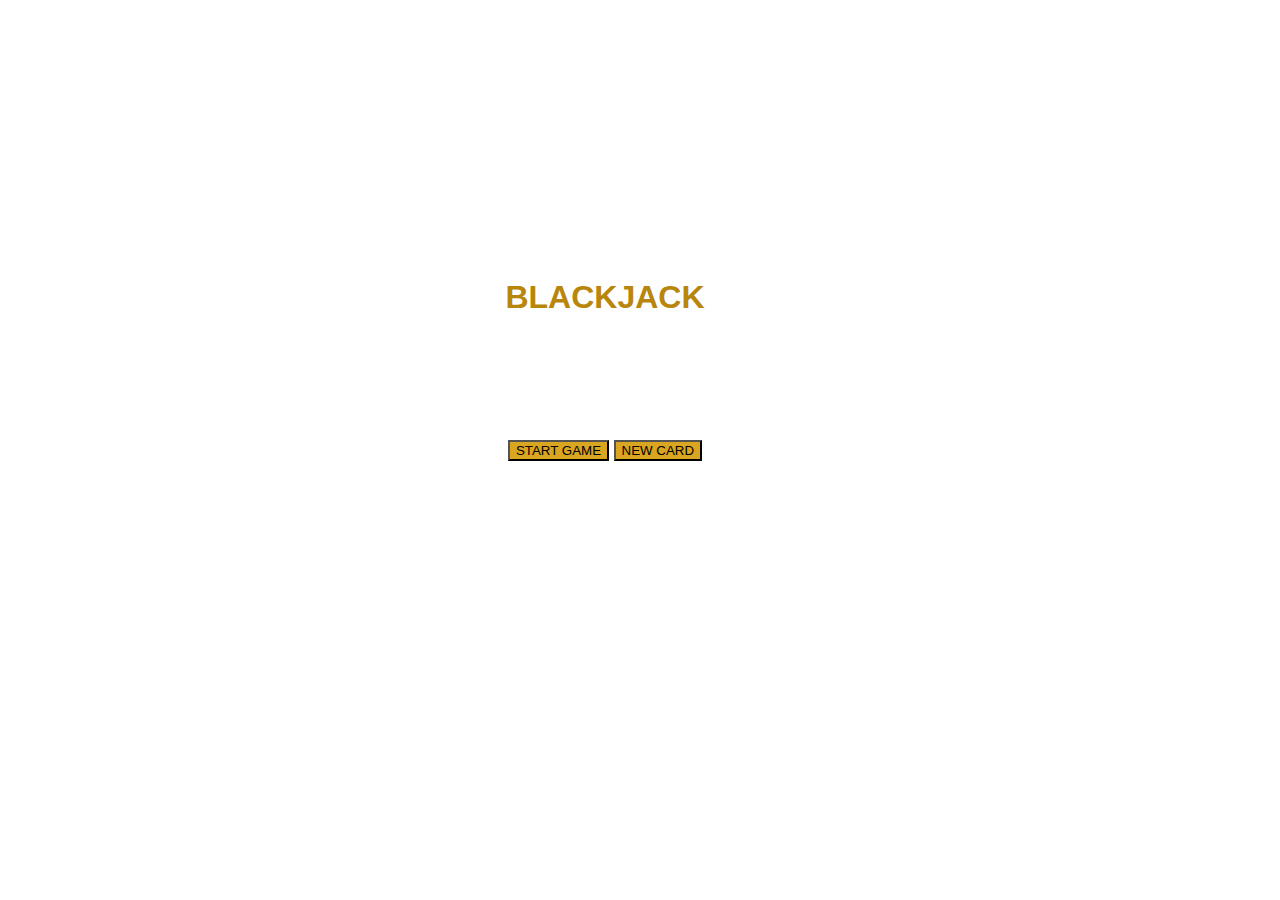
<file: blackjack game/index.html>
<!DOCTYPE html>
<html>
<head>
	<meta charset="utf-8">
	<meta name="viewport" content="width=device-width, initial-scale=1">
	<title>BLACKJACK-GAME</title>
	<link rel="stylesheet" href="style01.css">

</head>
<body>

	<h1>BLACKJACK</h1>
	<p id="message-el">Want to play a round?</p>
	<p id="cards-el">Cards:</p>
	<p id="sum-el">Sum:</p>

	
    <button id="start-btn" onclick="startgame()">START GAME</button>
    <button id="new-btn" onclick="newcard()">NEW CARD</button>

    <div id="player-el"></div>
    <script src="func.js"></script>

</body>
</html>
</file>
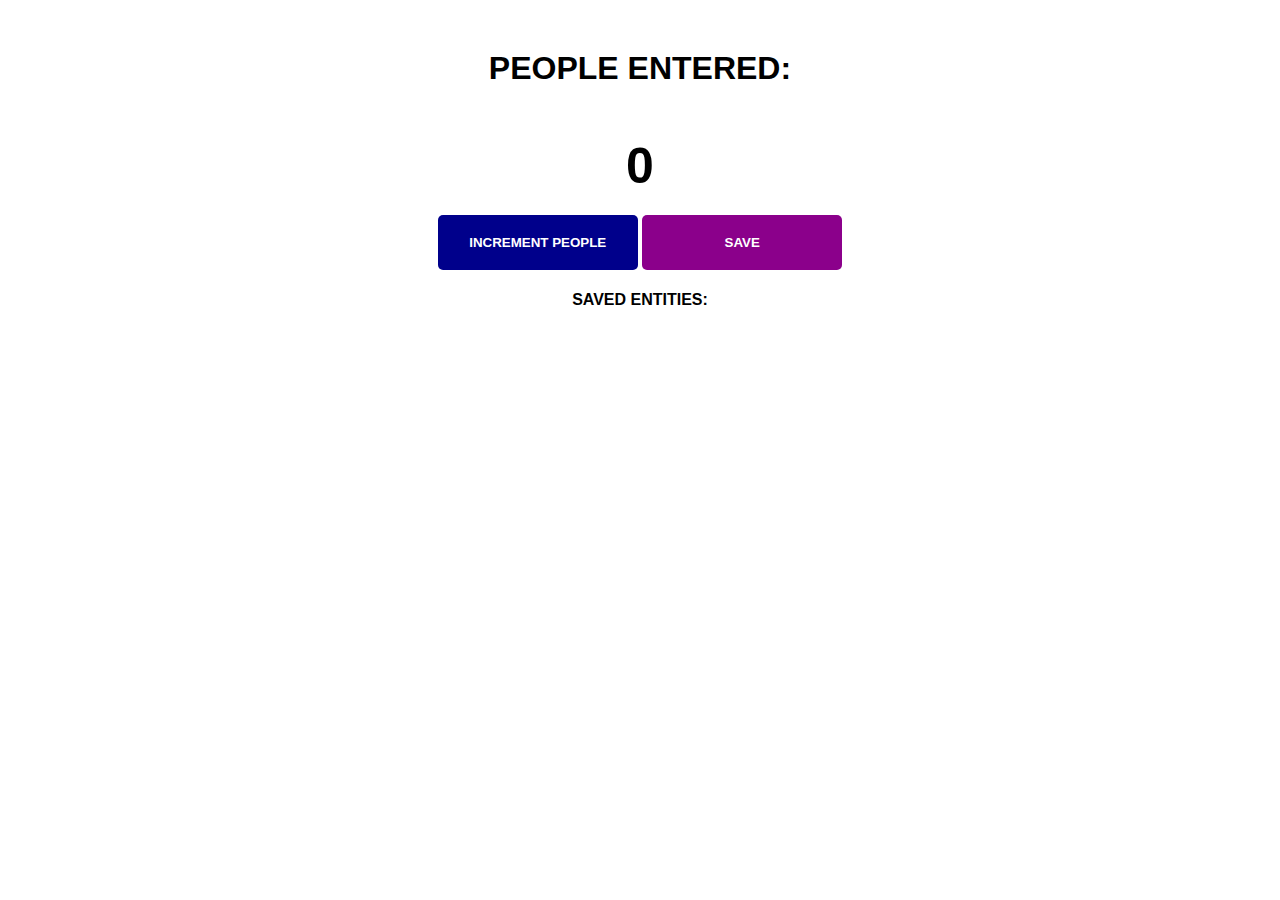
<file: counter app/main.html>
<!DOCTYPE html>
<html>
<head>
	<meta charset="utf-8">
	<meta name="viewport" content="width=device-width, initial-scale=1">

	<title>TOTAL_PERSONS_WAITING:</title>
    <link rel="stylesheet" href="style.css">
</head>

<body>
	<h1>PEOPLE ENTERED:</h1>
	<h2 id="count_el">0</h2>
	<button id="butt" onclick="increment()">INCREMENT PEOPLE</button>
	<button id="hmm" onclick="save()">SAVE</button>
	<p id="save-el"> SAVED ENTITIES: </p>
	<script src="index.js"></script>
</body>
</html>
</file>
<file: blackjack game/style01.css>
body{
	background-image: url("https://i.pinimg.com/originals/a5/98/23/a598233d528ff632b30d11d5dc38d0a8.jpg");

	background-size: cover;

	text-align: center;

	font-family: sans-serif;

	padding-top: 250px;
	padding-bottom: 250px;
	
	padding-right:70px;
	color: white;
}

h1{
	color: darkgoldenrod;
}

#message-el{
	font-style: italic;
}

#start-btn{
	color: black;
	background-color: goldenrod;
}
#new-btn{
	color: black;
	background-color: goldenrod;
}



#player-el{
	padding-top: 13px;
	padding-bottom: 13px ;
}
</file>
<file: counter app/style.css>
body{
	background-image: url("https://live.staticflickr.com/5020/5540620254_031caebdd4_b.jpg");
    background-size: cover;
	font-family: sans-serif;
	font-weight: bold;
	text-align: center;

}

h1{
	margin-top: 50px;
	margin-bottom: 50px;
}

h2{
	font-size: 50px;
	margin-top: 20px;
	margin-bottom: 20px;
}

button{
	border: none;
	padding-top: 20px;
	padding-bottom: 20px;
	color:white;
	font-weight: bold;
	width: 200px;
	margin-bottom: 5px;
	border-radius: 5px;

}

#butt{
	background: darkblue;

}

#hmm{
	background: darkmagenta;
}
</file>
